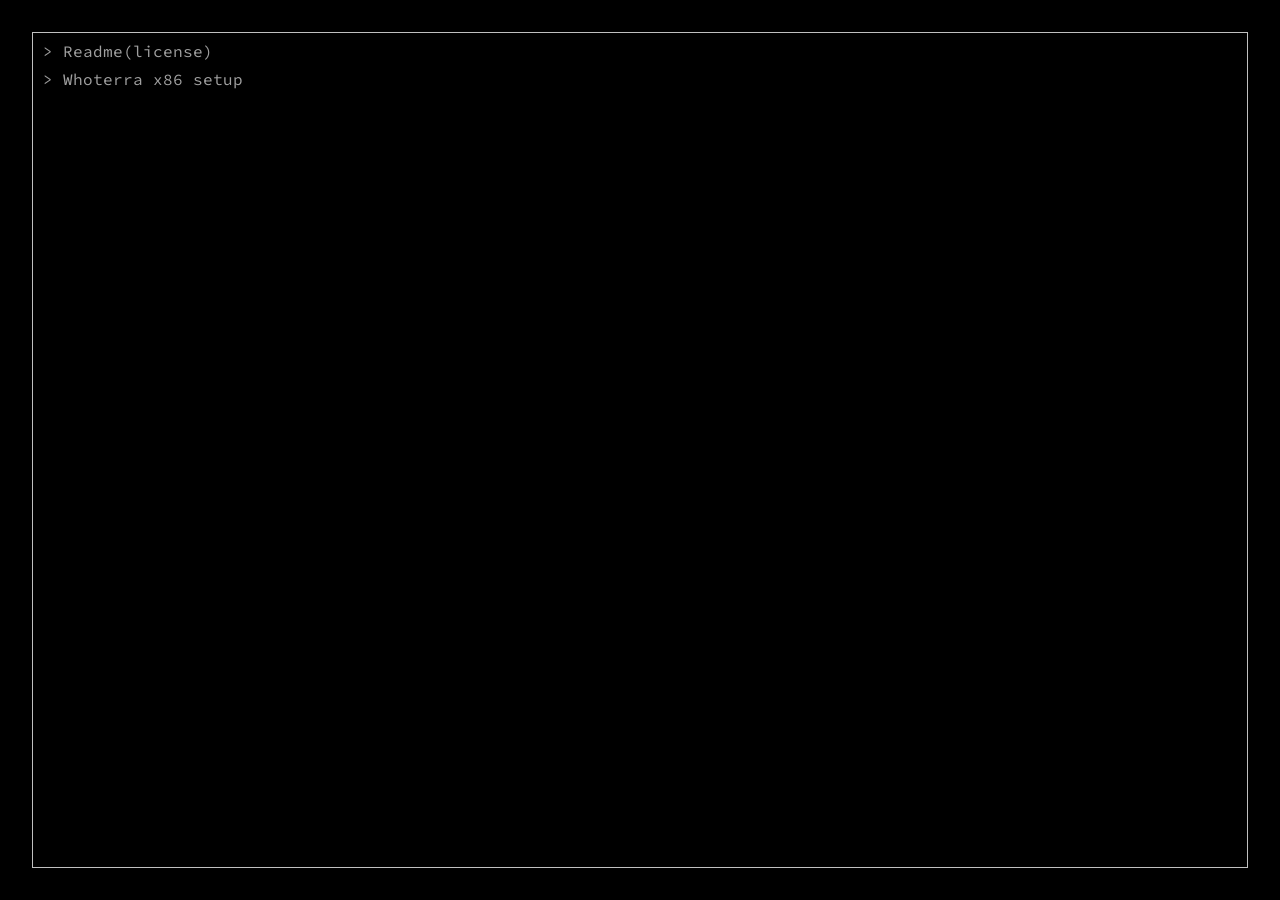
<file: index.html>
<!DOCTYPE html>
<html lang="en">
<head>
    <meta charset="UTF-8">
    <meta name="viewport" content="width=device-width, initial-scale=1.0">
    <link rel="preconnect" href="https://fonts.googleapis.com">
    <link rel="preconnect" href="https://fonts.gstatic.com" crossorigin>
    <link href="https://fonts.googleapis.com/css2?family=Source+Code+Pro:ital,wght@0,200..900;1,200..900&display=swap" rel="stylesheet">
    <link rel="stylesheet" href="terminalism.css">
    <title>Whoterra</title>
</head>
<body id="terminal">
    <a href="/license.html" class="item">
        <span>Readme(license)</span>
    </a>
    <a href="/Whoterra setup.msi" class="item">
        <span>Whoterra x86 setup</span>
    </a>
</body>
</html>
</file>
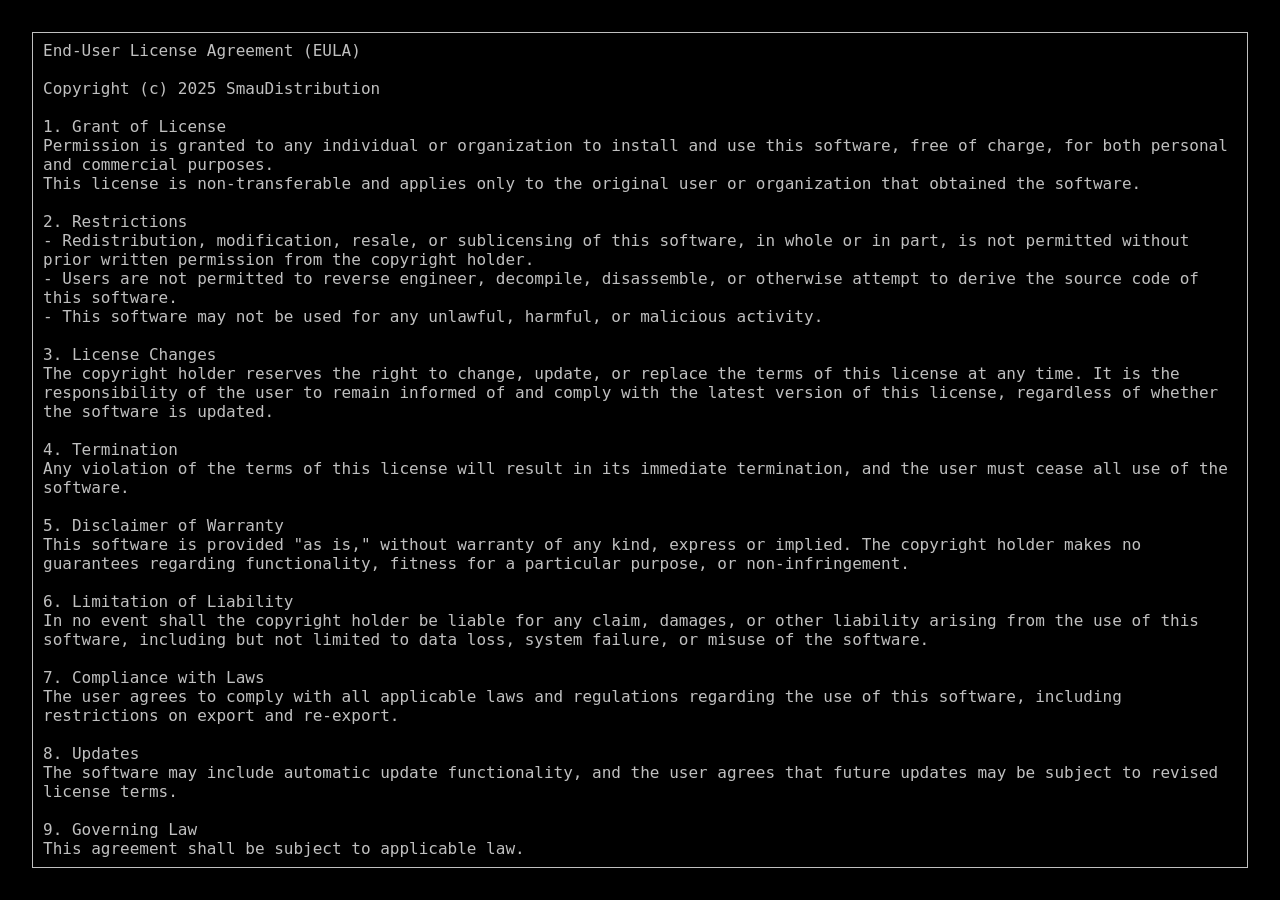
<file: license.html>
<!DOCTYPE html>
<html lang="en">
<head>
    <meta charset="UTF-8">
    <meta name="viewport" content="width=device-width, initial-scale=1.0">
    <title>Whoterra license</title>
    <link rel="stylesheet" href="terminalism.css">
</head>
<body id="terminal" class="text-content">
    <pre>
End-User License Agreement (EULA)

Copyright (c) 2025 SmauDistribution

1. Grant of License
Permission is granted to any individual or organization to install and use this software, free of charge, for both personal and commercial purposes. 
This license is non-transferable and applies only to the original user or organization that obtained the software.

2. Restrictions
- Redistribution, modification, resale, or sublicensing of this software, in whole or in part, is not permitted without prior written permission from the copyright holder.
- Users are not permitted to reverse engineer, decompile, disassemble, or otherwise attempt to derive the source code of this software.
- This software may not be used for any unlawful, harmful, or malicious activity.

3. License Changes
The copyright holder reserves the right to change, update, or replace the terms of this license at any time. It is the responsibility of the user to remain informed of and comply with the latest version of this license, regardless of whether the software is updated.

4. Termination
Any violation of the terms of this license will result in its immediate termination, and the user must cease all use of the software.

5. Disclaimer of Warranty
This software is provided "as is," without warranty of any kind, express or implied. The copyright holder makes no guarantees regarding functionality, fitness for a particular purpose, or non-infringement.

6. Limitation of Liability
In no event shall the copyright holder be liable for any claim, damages, or other liability arising from the use of this software, including but not limited to data loss, system failure, or misuse of the software.

7. Compliance with Laws
The user agrees to comply with all applicable laws and regulations regarding the use of this software, including restrictions on export and re-export.

8. Updates
The software may include automatic update functionality, and the user agrees that future updates may be subject to revised license terms.

9. Governing Law
This agreement shall be subject to applicable law.
    </pre>
</body>
</html>
</file>
<file: terminalism.css>
/*!
 * TerminalismCSS v1.0
 * Dark terminal-inspired terminal theme
 * Author: SmauDistribution
 *
 * NOTICE: This CSS theme is proprietary and confidential.
 * It is licensed for use only by the authorized recipient.
 * Redistribution, modification, or use by any other party is strictly prohibited
 * without the written permission of the author.
 */

html {
        padding: 32px;
        overflow: hidden;
    }

html, body {
    height: 100%;
    margin: 0;
    box-sizing: border-box;
}

*, *::before, *::after {
    box-sizing: inherit;
    user-select: none;
}

::selection {
    background-color: gray;
    color: black;
}

::-webkit-selection {
    background-color: gray;
    color: black;
}

#terminal {
    display: flex;
    flex-direction: column;
    width: 100%;
    height: 100%;
    background: black;
    color: #C0C0C0;
    border: 1px solid #C0C0C0;
    font-family: "Source Code Pro", monospace;
    font-optical-sizing: auto;
    font-weight: 400;
    font-size: 16px;
    font-style: normal;
    overflow-y: auto;
    overflow-x: hidden;
    text-overflow: ellipsis;
}

pre {
    padding-top: 4px;
    margin: 4px 10px;
    user-select: text;
    text-wrap: wrap;
}

.item {
    padding: 4px 10px;
    cursor: pointer;
    color: #A0A0A0;
    text-decoration: none;
    width: 100%;
}

.item:first-of-type
{
    margin-top: 4px;
}

.item span {
    width: 90;
    display: block;
    max-width: calc(100% - 20px);
    overflow: hidden;
    white-space: nowrap;
    text-overflow: ellipsis;
}

.item span::before
{
    content: "> ";
}

.item:hover {
    background-color: #A0A0A0;
    color: #111111;
}

.item:active {
    background-color: #B0B0B0;
    color: #222222;
}

@media (max-width: 810px) {

    html {
        padding: 24px;
    }

    .item {
        padding: 6px 12px;
        font-size: 17px;
        line-height: 1.5;
    }
}

@media (max-width: 480px) {
    .item {
        padding: 8px 16px;
        font-size: 18px;
        line-height: 1.6;
    }
}
</file>
